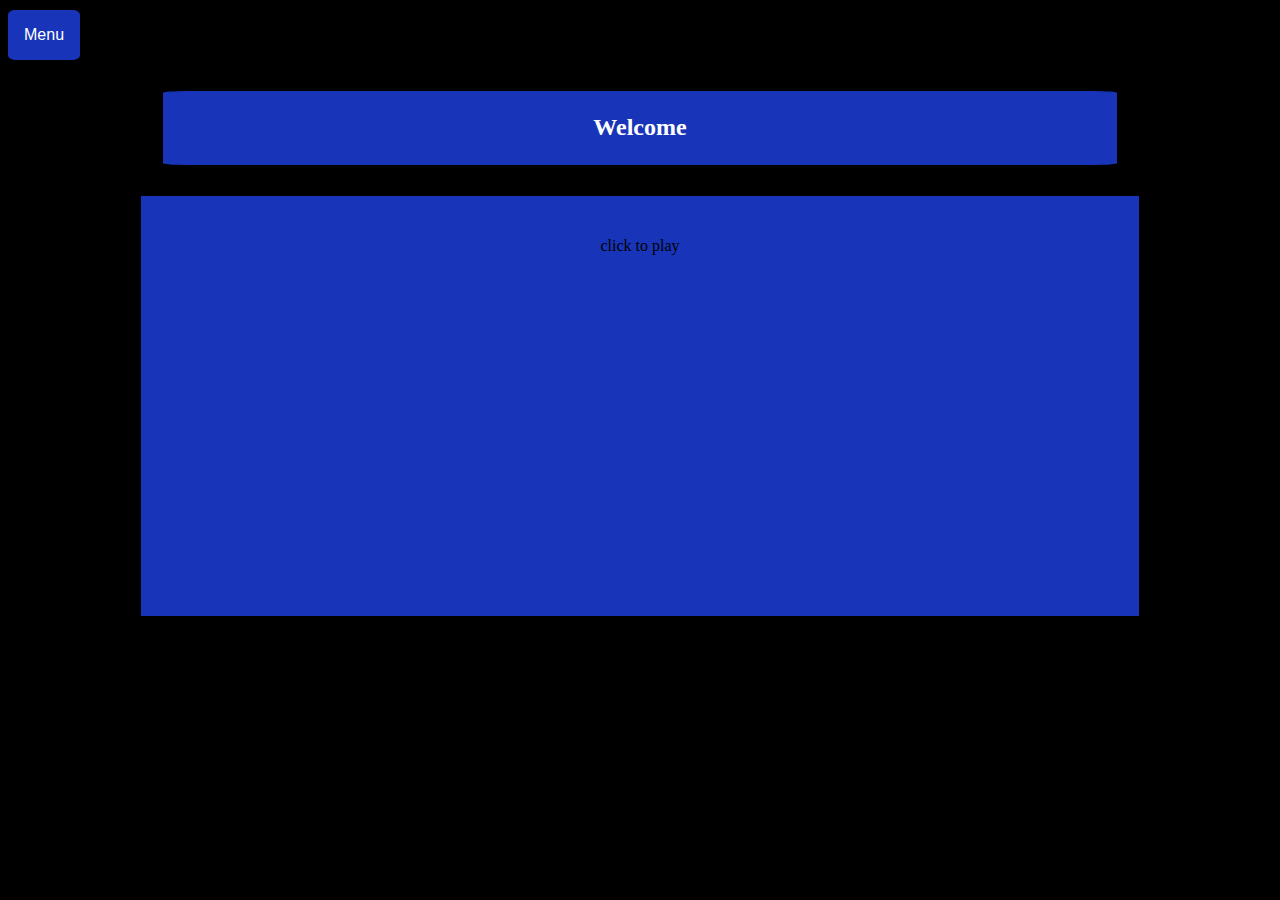
<file: RWS197/index.html>
<!DOCTYPE html>
	<head>
		<title>Ryan Walker S197</title>
		<link rel="shortcut icon" type="image/png" href="img\favicon.png">
	</head>
	<header>
		<link rel="stylesheet" href="Style.css">
		<link rel="stylesheet" href="Menu.css">
    <script src="Style.js"></script>
<body>
	<div class="body">
<div class="dropdown">
  <button onclick="myFunction()" class="dropbtn">Menu</button>
  <div id="myDropdown" class="dropdown-content">
    <a href="AU\index.html">About The Creator</a>
    <a href="#">Link 2</a>
    <a href="#">Link 3</a>
  </div>
</div>
 <div class="text">
 	<center>
   <div id="welcome">
   <h2>Welcome</h2>
   	</div>
    	 <div id="video1">
    	 	<p>click to play</p>
     	   <iframe width="560" height="315" src="https://www.youtube-nocookie.com/embed/w9DvV174Le4" frameborder="0" allow="accelerometer; autoplay; encrypted-media; gyroscope; picture-in-picture" allowfullscreen></iframe>
        </div>
     </center>
   </div>
</div>
</file>
<file: RWS197/Style.css>
body {
		background-color: black;

}
#welcome{
	color: white;
	text-align: center;
	background-color: #1835ba;
	width: 75%;
	padding: .25%;
	margin: 2.5%;
	border-radius: 2.5%;
}
#video1{
	height: 105%;
	width: auto;
	background-color: #1835ba;
	padding: 2%;
	width: 75%;
}
</file>
<file: RWS197/Menu.css>
/* Dropdown Button */
.dropbtn {
  background-color: #1835ba;
  color: white;
  padding: 16px;
  font-size: 16px;
  border: none;
  cursor: pointer;
  border-radius: 10%;
  margin-top: 2.5%;
}

/* Dropdown button on hover & focus */
.dropbtn:hover, .dropbtn:focus {
  background-color: blue;
}

/* The container <div> - needed to position the dropdown content */
.dropdown {
  position: relative;
  display: inline-block;
}

/* Dropdown Content (Hidden by Default) */
.dropdown-content {
  display: none;
  position: absolute;
  background-color: #f1f1f1;
  min-width: 160px;
  box-shadow: 0px 8px 16px 0px rgba(0,0,0,0.2);
  z-index: 1;
}

/* Links inside the dropdown */
.dropdown-content a {
  color: black;
  padding: 12px 16px;
  text-decoration: none;
  display: block;
}

/* Change color of dropdown links on hover */
.dropdown-content a:hover {background-color: #ddd}

/* Show the dropdown menu (use JS to add this class to the .dropdown-content container when the user clicks on the dropdown button) */
.show {display:block;}
</file>
